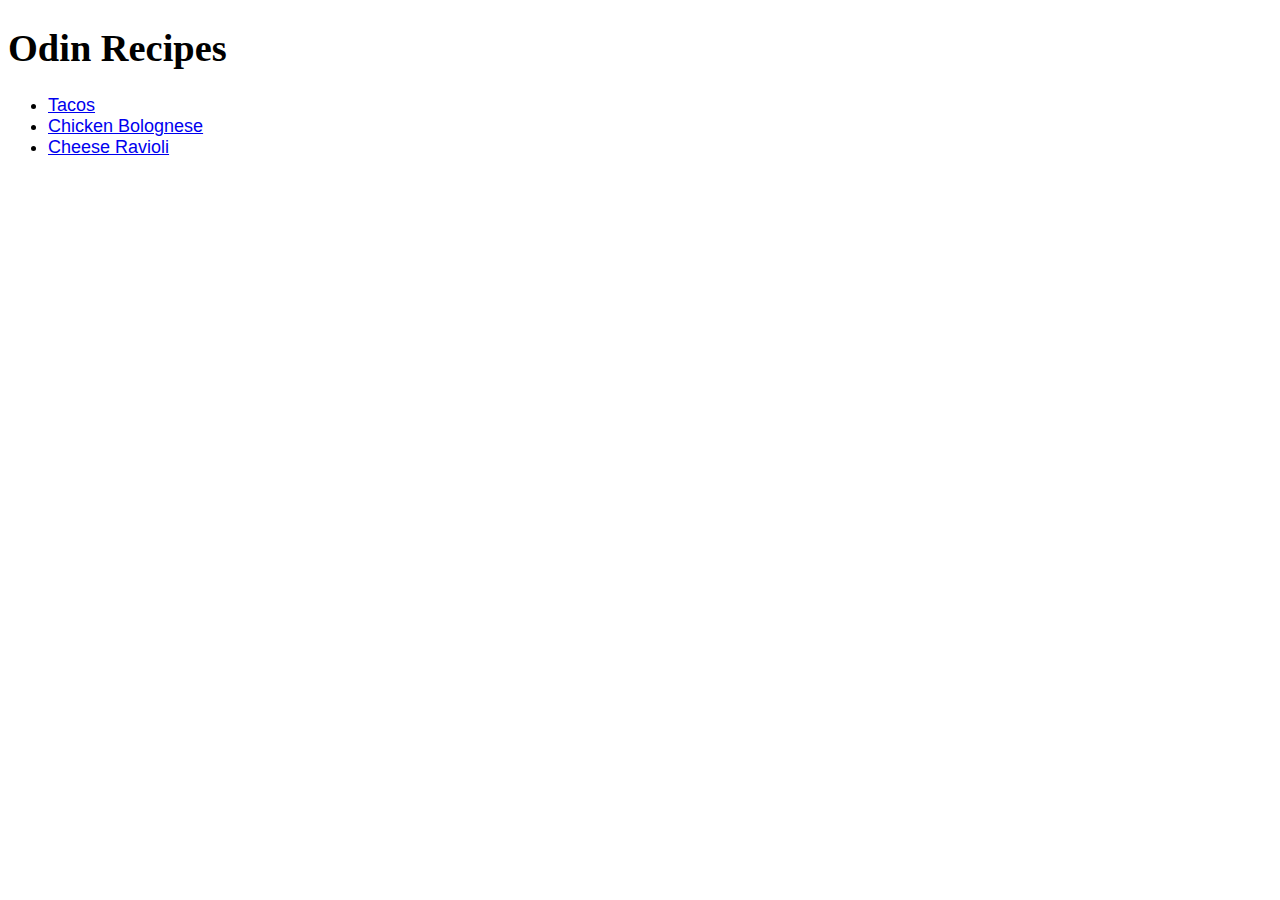
<file: index.html>
<!DOCTYPE html>
<html lang="el">
    <head>
        <meta charset="utf-8">
        <link rel="stylesheet" href="styles.css">
        <title>Odin Recipie</title>
    </head>

    <body>
        <div class="header">
            <h1>Odin Recipes</h1>
        </div>
        <div class="items">
            <ul>
                <li><a href='tacos.html'>Tacos</a></li>
                <li><a href='bolognese.html'>Chicken Bolognese</a></li>
                <li><a href="ravioli.html">Cheese Ravioli</a></li>
            </ul>
        </div>
    </body>
</html>
</file>
<file: styles.css>
.items{
    font-size: 18px;
    font-family: 'Gill Sans', 'Gill Sans MT', Calibri, 'Trebuchet MS', sans-serif;
}

.header{
    font-size: larger;
    font-family: cursive;
}

.food-item{
    font-family: 'Trebuchet MS', 'Lucida Sans Unicode', 'Lucida Grande', 'Lucida Sans', Arial, sans-serif;
    font-size: medium;
}

.img-section{
    width: 15px;
    height: auto;
}

.ingredients-section,
.steps-section{
    font-family: 'Gill Sans', 'Gill Sans MT', Calibri, 'Trebuchet MS', sans-serif;
    font-weight: 300;
    font-style: oblique;
    background-color: azure;
}
</file>
